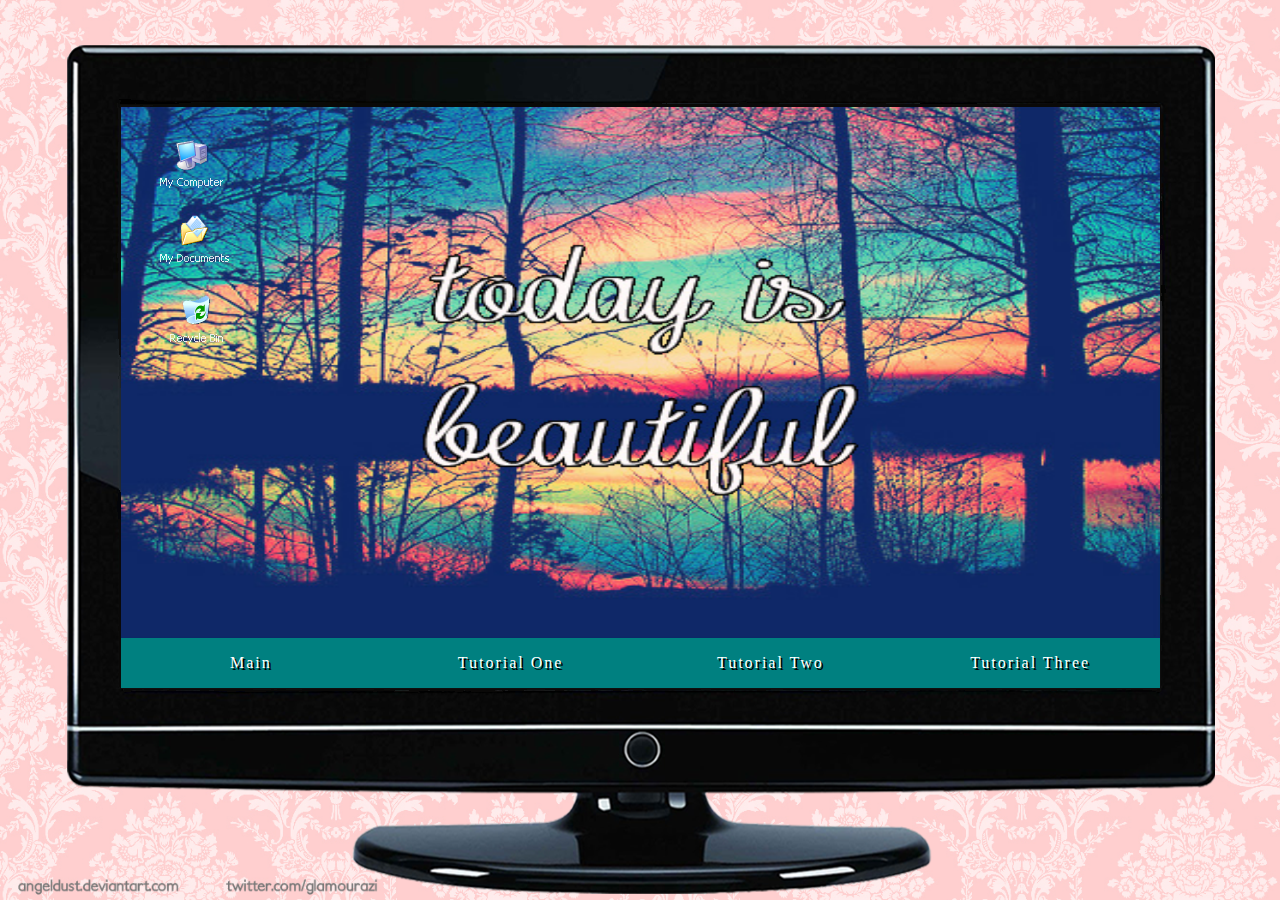
<file: index.html>
<!DOCTYPE HTML>
<html>
<head>
<meta charset="utf-8">
<title>javaScript Tutorials</title>
<link rel="stylesheet" type="text/css" href="styles/styles.css">
<link rel="stylesheet" type="text/css" href="styles/prism.css">
<script>
  (function(i,s,o,g,r,a,m){i['GoogleAnalyticsObject']=r;i[r]=i[r]||function(){
  (i[r].q=i[r].q||[]).push(arguments)},i[r].l=1*new Date();a=s.createElement(o),
  m=s.getElementsByTagName(o)[0];a.async=1;a.src=g;m.parentNode.insertBefore(a,m)
  })(window,document,'script','https://www.google-analytics.com/analytics.js','ga');

  ga('create', 'UA-88014904-1', 'auto');
  ga('send', 'pageview');

</script>
</head>

<body>

<div class="desktop-comp">

	<img src="images/desktop-wallpaper.png" alt="Desktop Wallpaper" class="desk-wallpaper">

	<img src="images/mycompicon.png" alt="My Computer Icon" class="mycompicon">

	<img src="images/mydocicon.png" alt="My Documents Icon" class="mydocicon">

	<img src="images/recycleicon.png" alt="Recycling Bin Icon" class="recycleicon">

	<header>
			<nav>
				<ul>
					<li><a href="index.html">Main</a></li>
					<li><a href="tutorial-01.html">Tutorial One</a></li>
					<li><a href="tutorial-02.html">Tutorial Two</a></li>
					<li><a href="tutorial-03.html">Tutorial Three</a></li>
				</ul>
			</nav>
	</header>

</div>



</body>
</html>
</file>
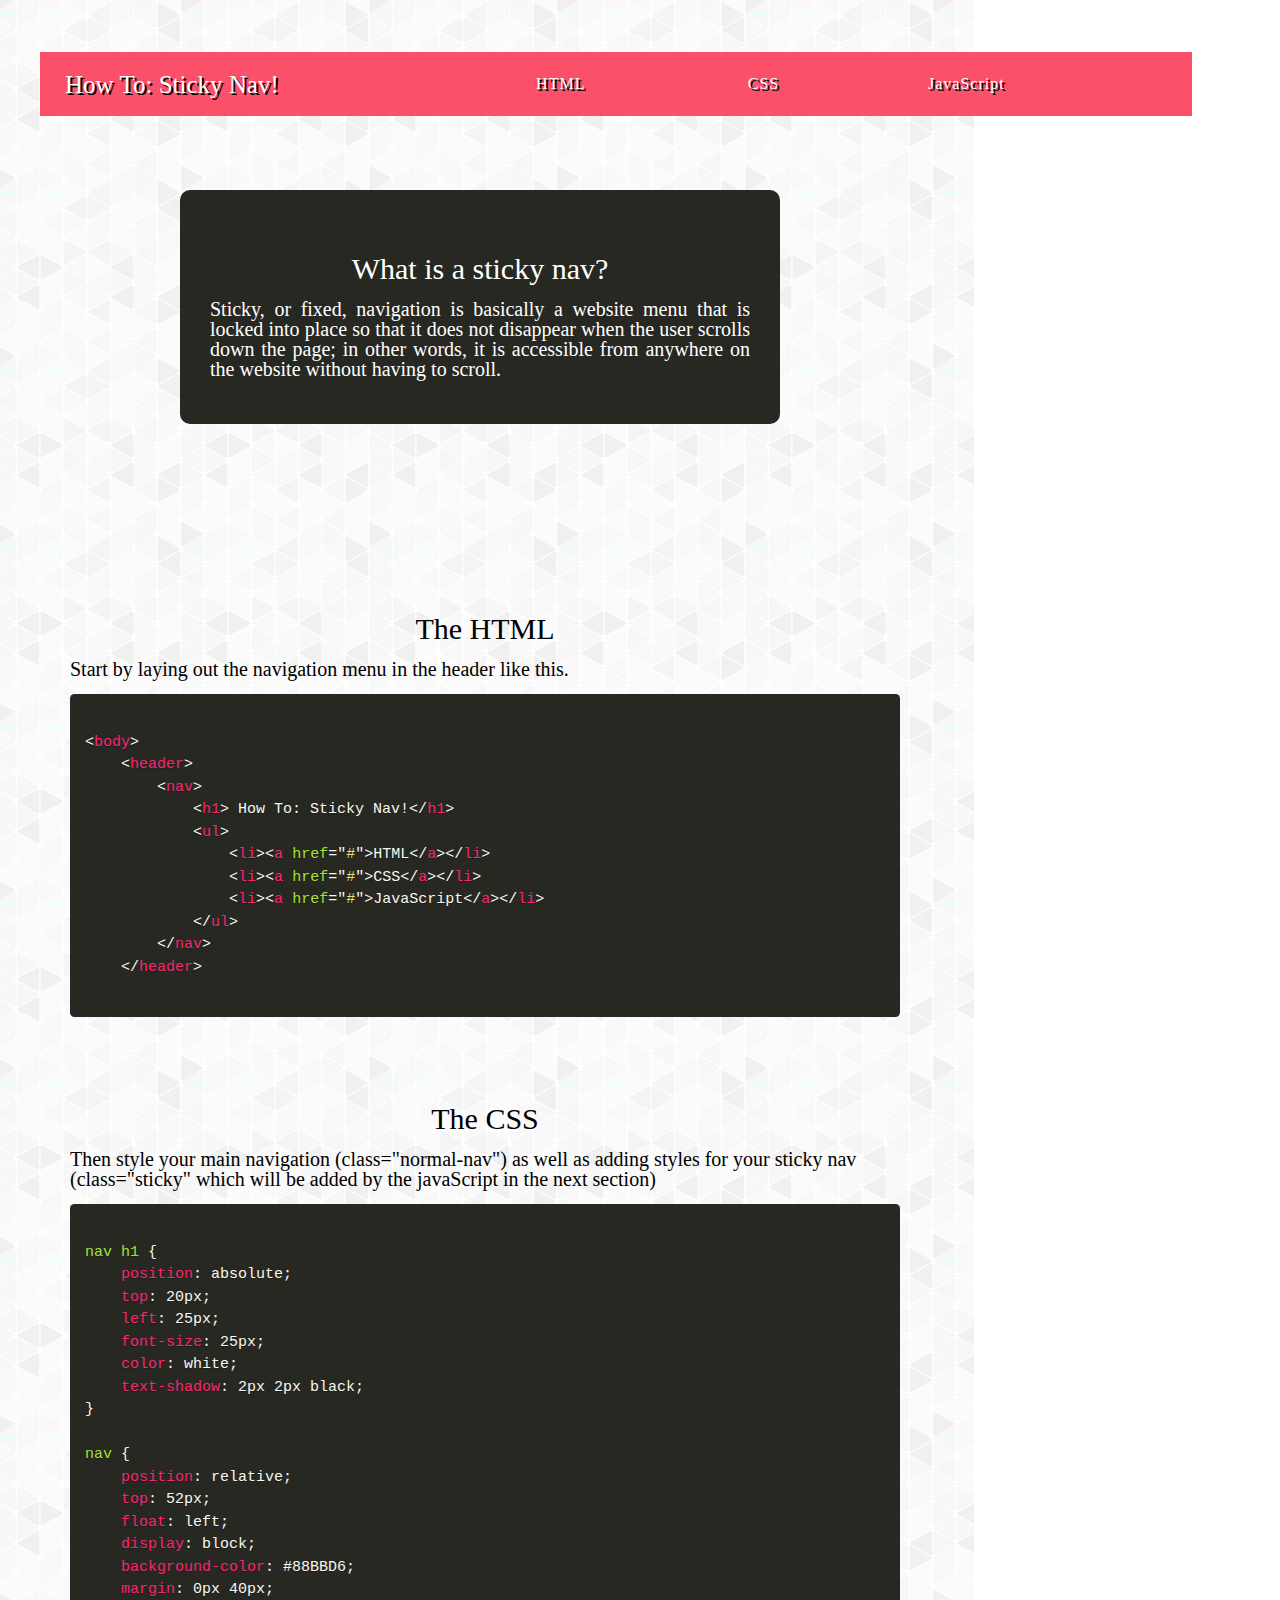
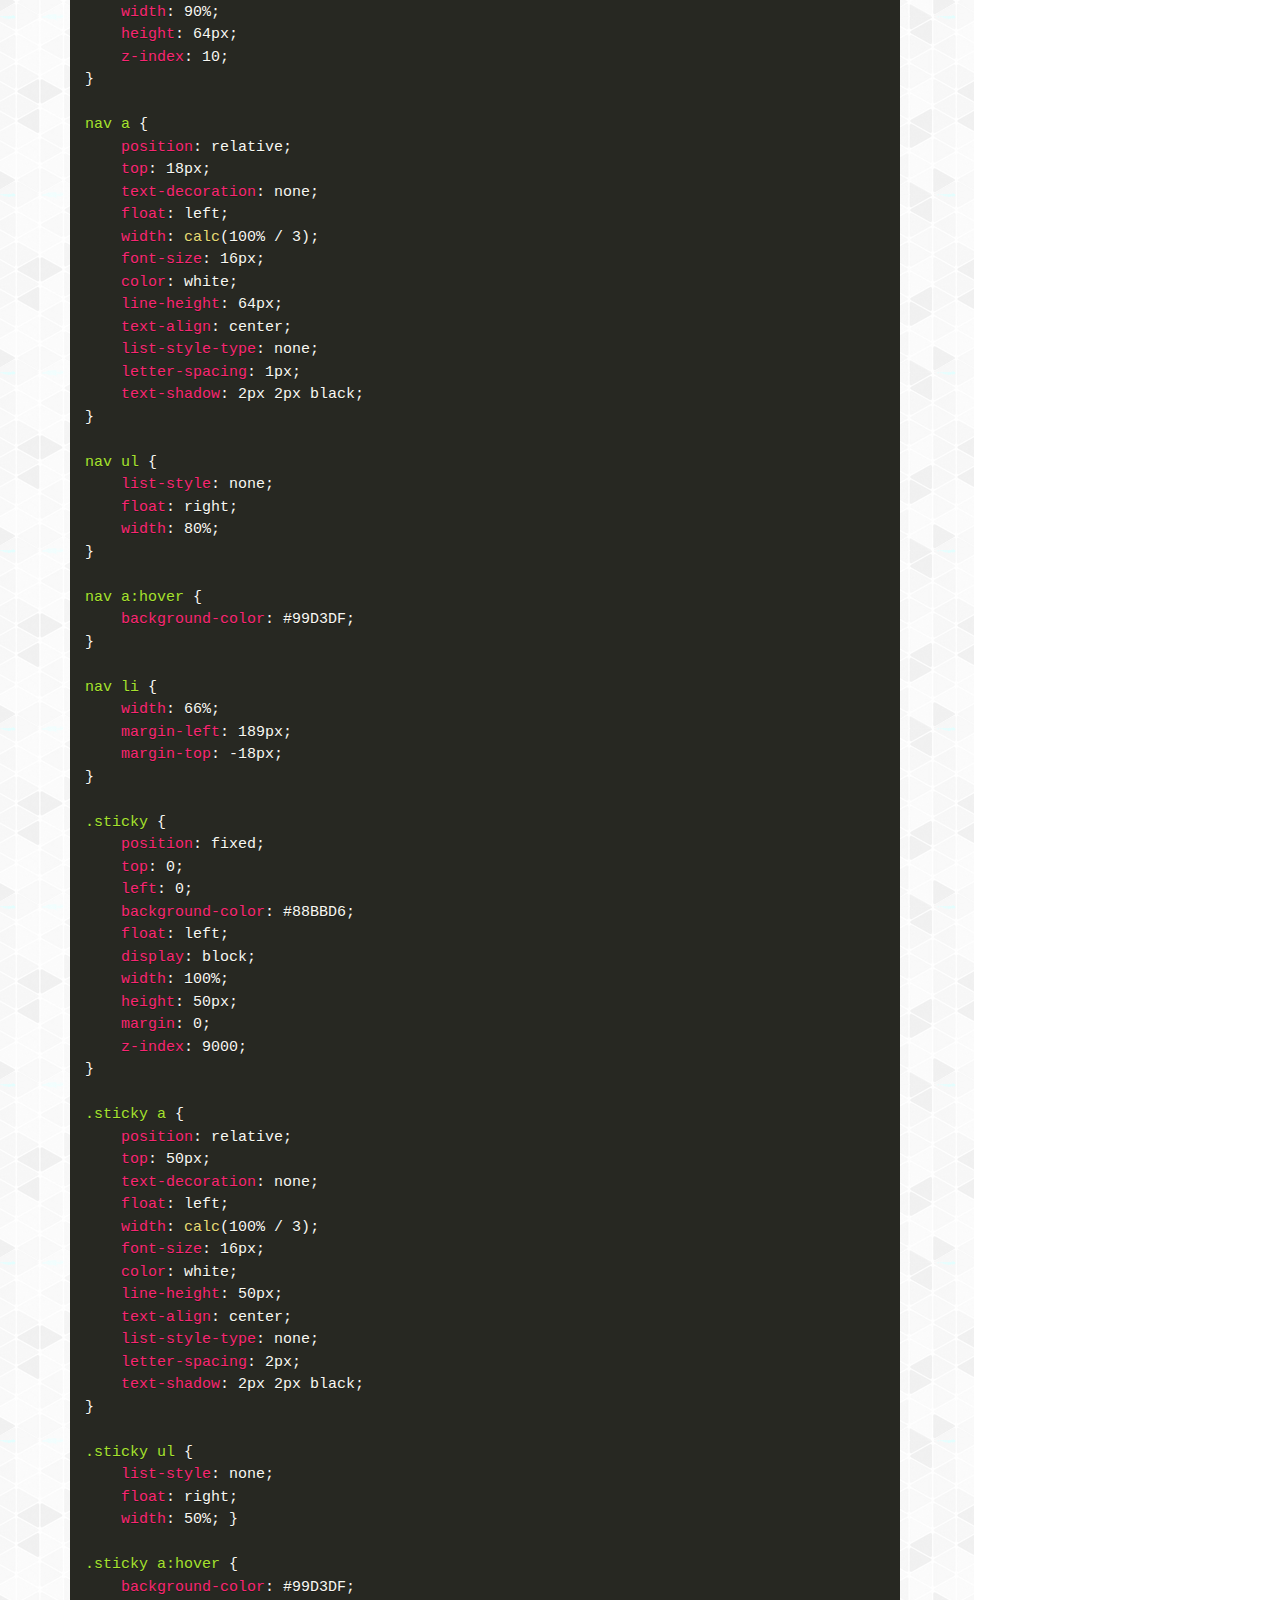
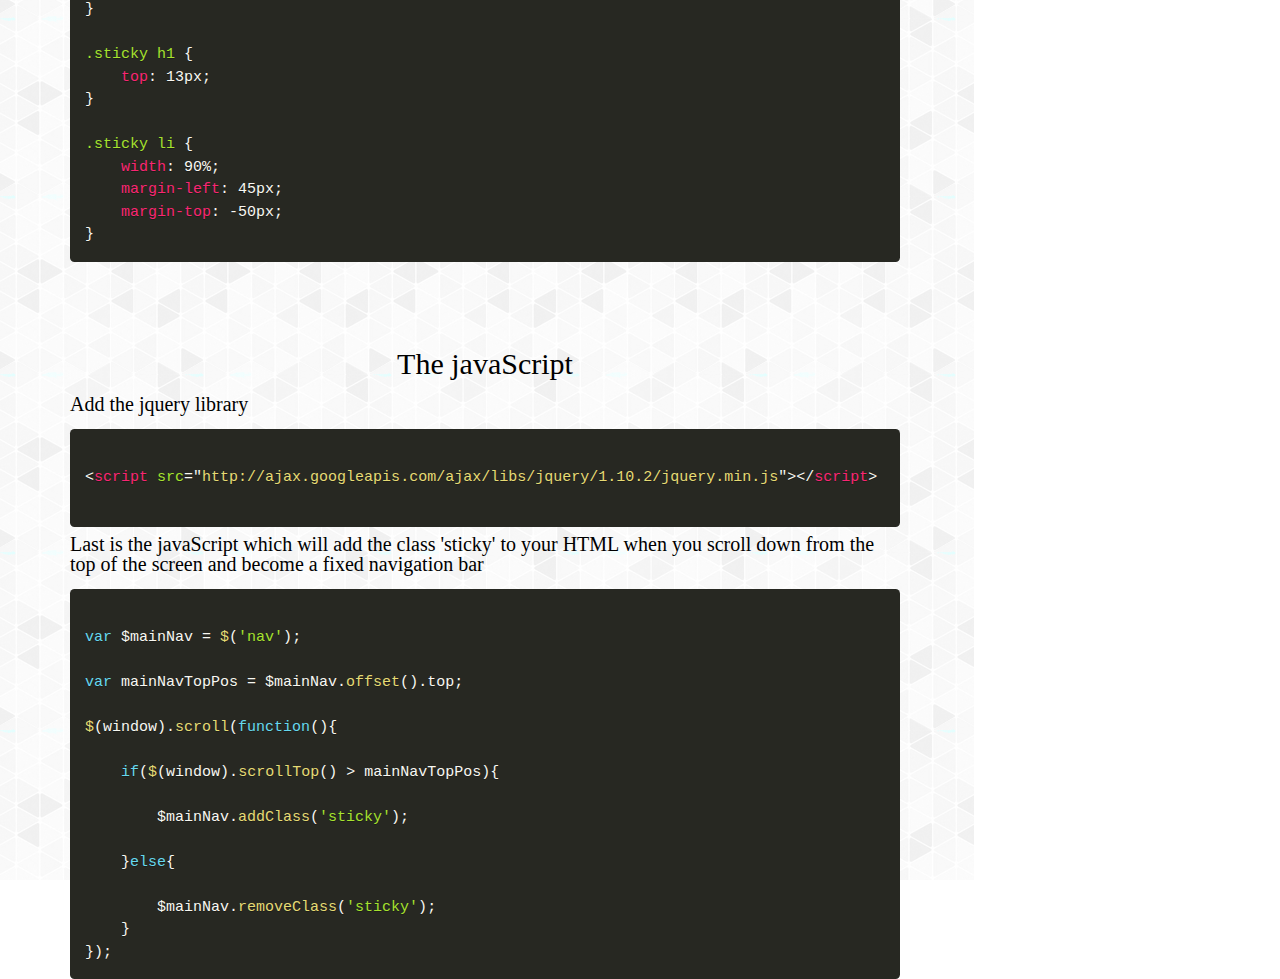
<file: tutorial-01-inset.html>
<!DOCTYPE HTML>
<html>
<head>
<meta charset="utf-8">
<title>javaScript Tutorial One</title>
<link rel="stylesheet" type="text/css" href="styles/styles-tutorial-01.css">
<link rel="stylesheet" type="text/css" href="styles/prism.css">
<script>
  (function(i,s,o,g,r,a,m){i['GoogleAnalyticsObject']=r;i[r]=i[r]||function(){
  (i[r].q=i[r].q||[]).push(arguments)},i[r].l=1*new Date();a=s.createElement(o),
  m=s.getElementsByTagName(o)[0];a.async=1;a.src=g;m.parentNode.insertBefore(a,m)
  })(window,document,'script','https://www.google-analytics.com/analytics.js','ga');

  ga('create', 'UA-88014904-1', 'auto');
  ga('send', 'pageview');

</script>
</head>

<body class="body-tut-01">

	<header> 
		<nav>
			<h1> How To: Sticky Nav!</h1>
		    <ul>
					<li><a href="#link-html">HTML</a></li>
					<li><a href="#link-css">CSS</a></li>
					<li><a href="#link-javascript">JavaScript</a></li>
		    </ul>
	    </nav>
	</header>

<main class="main-tut-01">

	<article class="description">
		<h2>What is a sticky nav?</h2>
			<p>Sticky, or fixed, navigation is basically a website menu that is locked into place so that it does not disappear when the user scrolls down the page; in other words, it is accessible from anywhere on the website without having to scroll.</p>
	</article>

	<article class="html">
		<h1><span id="link-html" class="link-element">&nbsp;</span>The HTML </h1>
		<p>Start by laying out the navigation menu in the header like this.</p>
		<pre><code class="language-markup">
&lt;body>
	&lt;header> 
		&lt;nav>
			&lt;h1> How To: Sticky Nav!&lt;/h1>
		    &lt;ul>
				&lt;li>&lt;a href="#">HTML&lt;/a>&lt;/li>
				&lt;li>&lt;a href="#">CSS&lt;/a>&lt;/li>
				&lt;li>&lt;a href="#">JavaScript&lt;/a>&lt;/li>
		    &lt;/ul>
	    &lt;/nav>
	&lt;/header>
		</code></pre>
	</article>

	<article class="css">
		<h1><span id="link-css" class="link-element">&nbsp;</span>The CSS</h1>
		<p>Then style your main navigation (class="normal-nav") as well as adding styles for your sticky nav (class="sticky" which will be added by the javaScript in the next section)</p>
		<pre><code class="language-css">
nav h1 {
	position: absolute;
	top: 20px;
	left: 25px;
	font-size: 25px;
	color: white;
	text-shadow: 2px 2px black;
}

nav {
	position: relative;
	top: 52px;
	float: left;
	display: block;
	background-color: #88BBD6;
	margin: 0px 40px;
	width: 90%;
	height: 64px;
	z-index: 10;
}

nav a {
	position: relative;
	top: 18px;
	text-decoration: none;
	float: left;
	width: calc(100% / 3);
	font-size: 16px;
	color: white;
	line-height: 64px;
	text-align: center;
	list-style-type: none;
	letter-spacing: 1px;
	text-shadow: 2px 2px black;
}

nav ul {
	list-style: none;
	float: right;
	width: 80%;
}

nav a:hover {
	background-color: #99D3DF;
}

nav li {
	width: 66%;
	margin-left: 189px;
	margin-top: -18px;
}

.sticky {
	position: fixed;
	top: 0;
	left: 0; 
	background-color: #88BBD6;
	float: left;
	display: block;
	width: 100%;
	height: 50px;
	margin: 0;
	z-index: 9000;
}

.sticky a {
	position: relative;
	top: 50px;
	text-decoration: none;
	float: left;
	width: calc(100% / 3);
	font-size: 16px;
	color: white;
	line-height: 50px;
	text-align: center;
	list-style-type: none;
	letter-spacing: 2px;
	text-shadow: 2px 2px black;
}

.sticky ul {
	list-style: none;
	float: right;
	width: 50%; }

.sticky a:hover {
	background-color: #99D3DF;
}

.sticky h1 {
	top: 13px;
}

.sticky li {
	width: 90%;
	margin-left: 45px;
	margin-top: -50px;
}
</code></pre>
</article>
	
<article class="javascript">
	<h1><span id="link-javascript" class="link-element">&nbsp;</span>
The javaScript</h1>
	<p>Add the jquery library</p>
<pre><code class="language-markup">
&lt;script src="http://ajax.googleapis.com/ajax/libs/jquery/1.10.2/jquery.min.js">&lt;/script>

</code></pre>
	<p>Last is the javaScript which will add the class 'sticky' to your HTML when you scroll down from the top of the screen and become a fixed navigation bar</p>
	<pre><code class="language-javascript">
var $mainNav = $('nav');

var mainNavTopPos = $mainNav.offset().top;

$(window).scroll(function(){
	
	if($(window).scrollTop() > mainNavTopPos){

		$mainNav.addClass('sticky');
		
	}else{

		$mainNav.removeClass('sticky');
	}
});
</code></pre>
</article>


	

</main>

<script src="http://ajax.googleapis.com/ajax/libs/jquery/1.10.2/jquery.min.js"></script>
<script src="scripts/tutorial-01-demo.js"></script>
<script src="scripts/prism.js"></script>

</body>
</html>
</file>
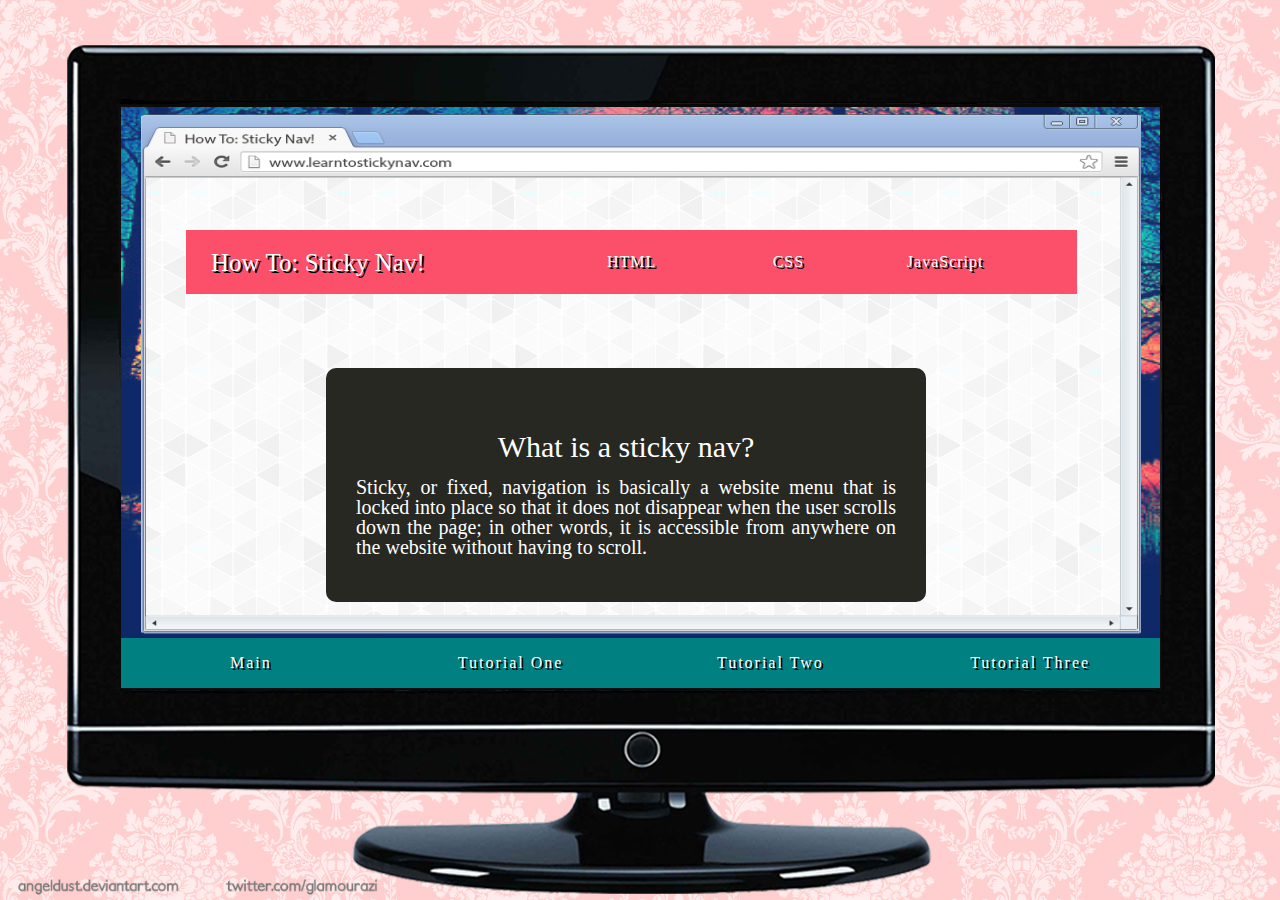
<file: tutorial-01.html>
<!DOCTYPE HTML>
<html>
<head>
<meta charset="utf-8">
<title>javaScript Tutorial One</title>
<link rel="stylesheet" type="text/css" href="styles/styles.css">
<link rel="stylesheet" type="text/css" href="styles/prism.css">
<script>
  (function(i,s,o,g,r,a,m){i['GoogleAnalyticsObject']=r;i[r]=i[r]||function(){
  (i[r].q=i[r].q||[]).push(arguments)},i[r].l=1*new Date();a=s.createElement(o),
  m=s.getElementsByTagName(o)[0];a.async=1;a.src=g;m.parentNode.insertBefore(a,m)
  })(window,document,'script','https://www.google-analytics.com/analytics.js','ga');

  ga('create', 'UA-88014904-1', 'auto');
  ga('send', 'pageview');

</script>
</head>

<body>

<div class="desktop-comp">

	<img src="images/desktop-wallpaper.png" alt="Desktop Wallpaper" class="desk-wallpaper">

	<img src="images/chrome.png" alt="Chrome Webpage" class="chrome">

	<header>
			<nav>
				<ul>
					<li><a href="index.html">Main</a></li>
					<li><a href="tutorial-01.html">Tutorial One</a></li>
					<li><a href="tutorial-02.html">Tutorial Two</a></li>
					<li><a href="tutorial-03.html">Tutorial Three</a></li>
				</ul>
			</nav>
	</header>

<iframe src="tutorial-01-inset.html" class="tut-01"></iframe>

</div>

</body>
</html>
</file>
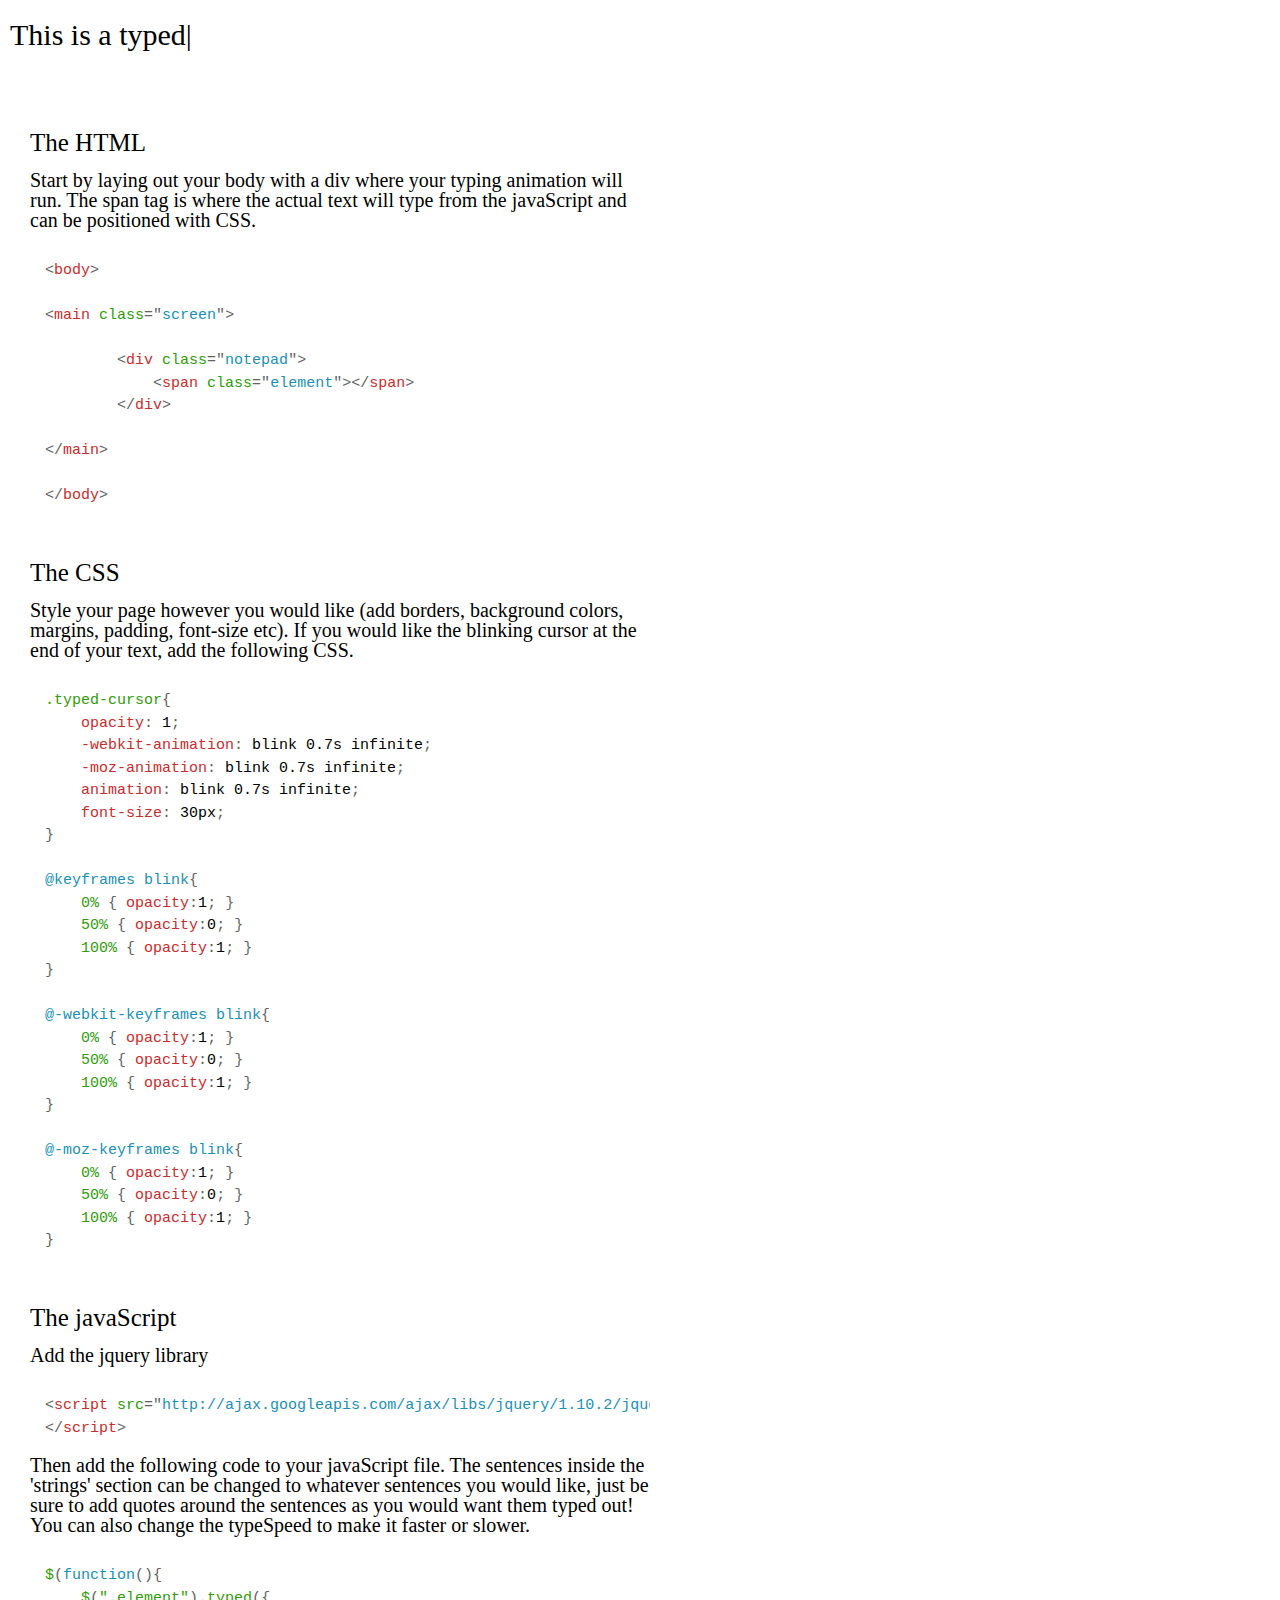
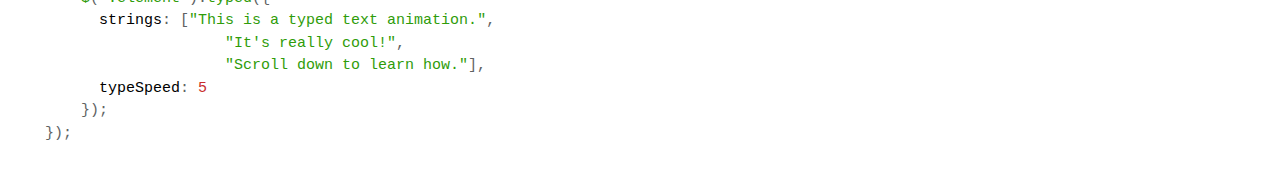
<file: tutorial-02-inset.html>
<!DOCTYPE HTML>
<html>
<head>
<meta charset="utf-8">
<title>javaScript Tutorial Two</title>
<link rel="stylesheet" type="text/css" href="styles/styles-tutorial-02.css">
<link rel="stylesheet" type="text/css" href="styles/prismlight.css">
<script>
  (function(i,s,o,g,r,a,m){i['GoogleAnalyticsObject']=r;i[r]=i[r]||function(){
  (i[r].q=i[r].q||[]).push(arguments)},i[r].l=1*new Date();a=s.createElement(o),
  m=s.getElementsByTagName(o)[0];a.async=1;a.src=g;m.parentNode.insertBefore(a,m)
  })(window,document,'script','https://www.google-analytics.com/analytics.js','ga');

  ga('create', 'UA-88014904-1', 'auto');
  ga('send', 'pageview');

</script>
</head>

<body>

<main class="screen">

		<div class="notepad">
			<span class="element"></span>
		</div>

	<article class="html">
			
				<h2>The HTML</h2>

		<p>Start by laying out your body with a div where your typing animation will run. The span tag is where the actual text will type from the javaScript and can be positioned with CSS.</p>

		<pre><code class="language-markup">
&lt;body>

&lt;main class="screen">

		&lt;div class="notepad">
			&lt;span class="element">&lt;/span>
		&lt;/div>

&lt;/main>

&lt;/body>
		</code></pre>
	</article>

	<article class="css">
		
		<h2>The CSS</h2>

		<p>Style your page however you would like (add borders, background colors, margins, padding, font-size etc). If you would like the blinking cursor at the end of your text, add the following CSS.</p>

		<pre><code class="language-css">
.typed-cursor{
    opacity: 1;
    -webkit-animation: blink 0.7s infinite;
    -moz-animation: blink 0.7s infinite;
    animation: blink 0.7s infinite;
    font-size: 30px;
}

@keyframes blink{
    0% { opacity:1; }
    50% { opacity:0; }
    100% { opacity:1; }
}

@-webkit-keyframes blink{
    0% { opacity:1; }
    50% { opacity:0; }
    100% { opacity:1; }
}

@-moz-keyframes blink{
    0% { opacity:1; }
    50% { opacity:0; }
    100% { opacity:1; }
}
		</code></pre>
	</article>

	<article class="javascript">

		<h2>The javaScript</h2>

		<p>Add the jquery library</p>

<pre><code class="language-markup">
&lt;script src="http://ajax.googleapis.com/ajax/libs/jquery/1.10.2/jquery.min.js">
&lt;/script>
</code></pre>

	<p>Then add the following code to your javaScript file. The sentences inside the 'strings' section can be changed to whatever sentences you would like, just be sure to add quotes around the sentences as you would want them typed out! You can also change the typeSpeed to make it faster or slower.</p>

	<pre><code class="language-javascript">
$(function(){
    $(".element").typed({
      strings: ["This is a typed text animation.", 
    				"It's really cool!", 
    				"Scroll down to learn how."],
      typeSpeed: 5
    });
});
	</code></pre>

</main>



<script src="http://ajax.googleapis.com/ajax/libs/jquery/1.10.2/jquery.min.js"></script>
<script src="scripts/typed.js"></script>
<script src="scripts/prismlight.js"></script>
<script src="scripts/tutorial-02-demo.js"></script>
</body>
</html>
</file>
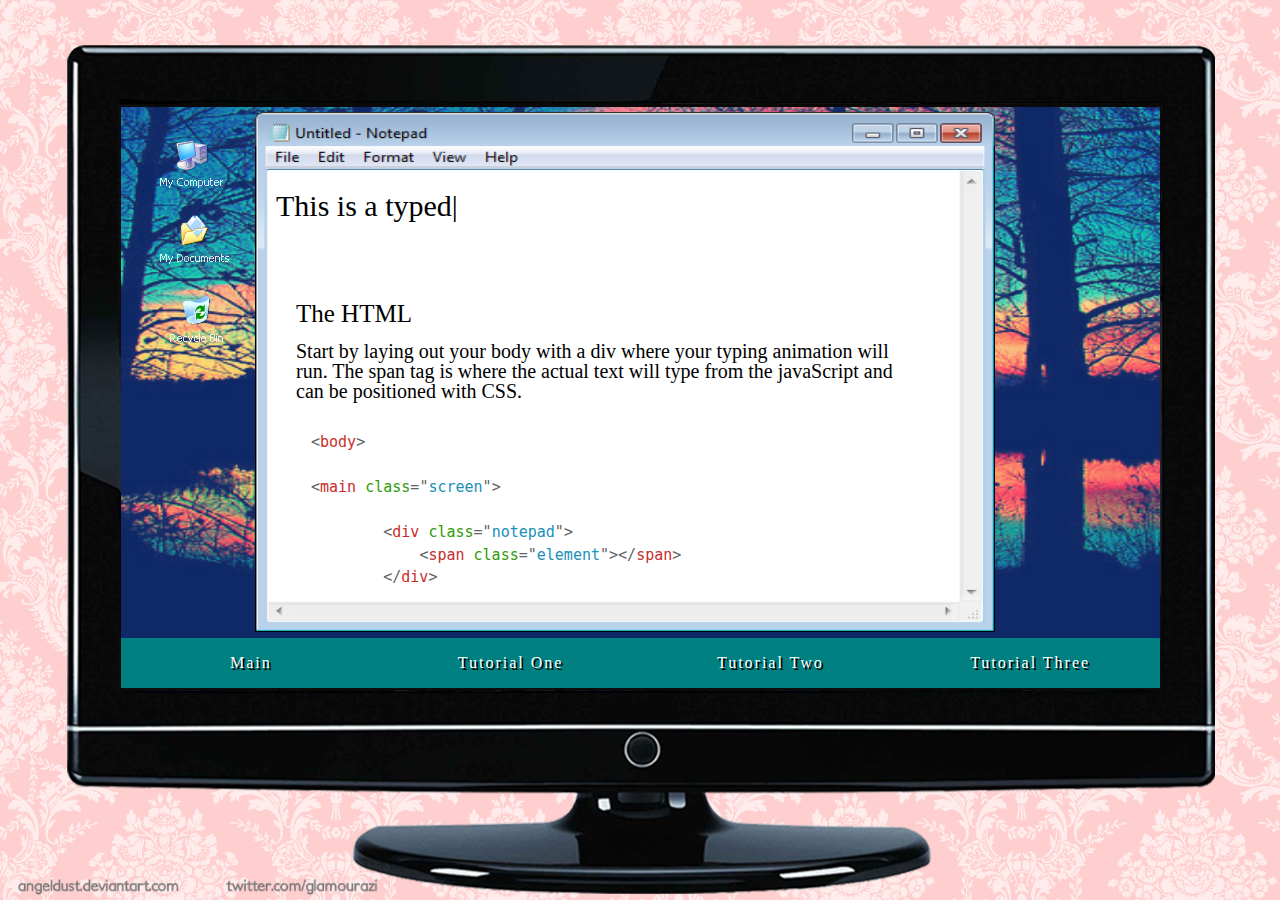
<file: tutorial-02.html>
<!DOCTYPE HTML>
<html>
<head>
<meta charset="utf-8">
<title>javaScript Tutorial Two</title>
<link rel="stylesheet" type="text/css" href="styles/styles.css">
<link rel="stylesheet" type="text/css" href="styles/prism.css">
<script>
  (function(i,s,o,g,r,a,m){i['GoogleAnalyticsObject']=r;i[r]=i[r]||function(){
  (i[r].q=i[r].q||[]).push(arguments)},i[r].l=1*new Date();a=s.createElement(o),
  m=s.getElementsByTagName(o)[0];a.async=1;a.src=g;m.parentNode.insertBefore(a,m)
  })(window,document,'script','https://www.google-analytics.com/analytics.js','ga');

  ga('create', 'UA-88014904-1', 'auto');
  ga('send', 'pageview');

</script>
</head>

<body>

<div class="desktop-comp">

	<img src="images/desktop-wallpaper.png" alt="Desktop Wallpaper" class="desk-wallpaper">

	<img src="images/notepad-blank.png" alt="Notepad" class="notepad">

	<img src="images/mycompicon.png" alt="My Computer Icon" class="mycompicon">

	<img src="images/mydocicon.png" alt="My Documents Icon" class="mydocicon">

	<img src="images/recycleicon.png" alt="Recycling Bin Icon" class="recycleicon">

	<header>
			<nav>
				<ul>
					<li><a href="index.html">Main</a></li>
					<li><a href="tutorial-01.html">Tutorial One</a></li>
					<li><a href="tutorial-02.html">Tutorial Two</a></li>
					<li><a href="tutorial-03.html">Tutorial Three</a></li>
				</ul>
			</nav>
	</header>

<iframe src="tutorial-02-inset.html" class="tut-02"></iframe>

</div>

</body>
</html>
</file>
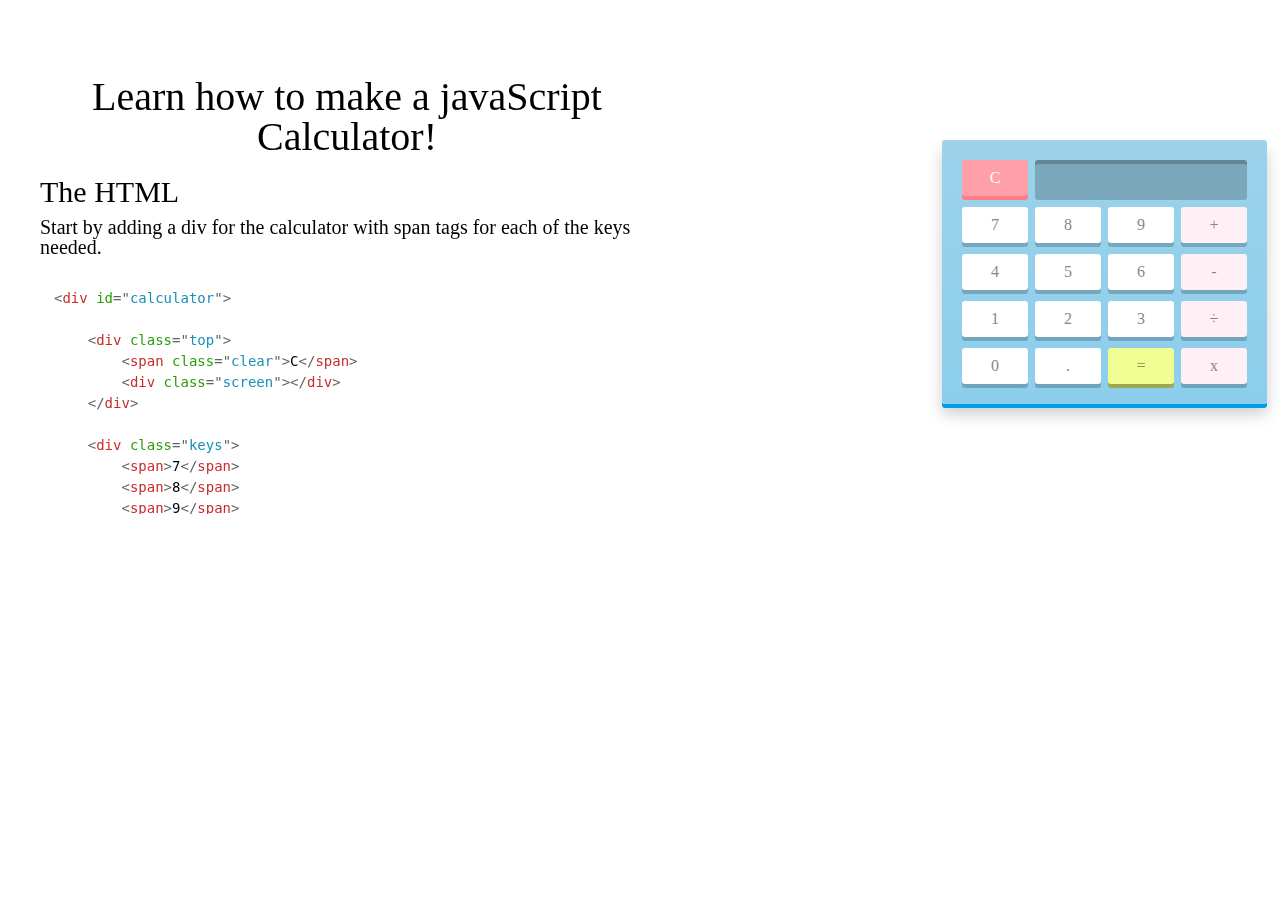
<file: tutorial-03-inset.html>
<!DOCTYPE HTML>
<html>
<head>
<meta charset="utf-8">
<title>javaScript Tutorial Three</title>
<link rel="stylesheet" type="text/css" href="styles/styles-tutorial-03.css">
<link rel="stylesheet" type="text/css" href="styles/prismlight.css">
<script>
  (function(i,s,o,g,r,a,m){i['GoogleAnalyticsObject']=r;i[r]=i[r]||function(){
  (i[r].q=i[r].q||[]).push(arguments)},i[r].l=1*new Date();a=s.createElement(o),
  m=s.getElementsByTagName(o)[0];a.async=1;a.src=g;m.parentNode.insertBefore(a,m)
  })(window,document,'script','https://www.google-analytics.com/analytics.js','ga');

  ga('create', 'UA-88014904-1', 'auto');
  ga('send', 'pageview');

</script>
</head>

<body>

<div id="calculator">
	
	<div class="top">
		<span class="clear">C</span>
		<div class="screen"></div>
	</div>
	
	<div class="keys">
		<span>7</span>
		<span>8</span>
		<span>9</span>
		<span class="operator">+</span>
		<span>4</span>
		<span>5</span>
		<span>6</span>
		<span class="operator">-</span>
		<span>1</span>
		<span>2</span>
		<span>3</span>
		<span class="operator">÷</span>
		<span>0</span>
		<span>.</span>
		<span class="eval">=</span>
		<span class="operator">x</span>
	</div>
</div>

<article class="demo-notes">

	<header>
		<h1>Learn how to make a javaScript Calculator!</h1>
	</header>

	<div class="html">
		<h2>The HTML</h2>
		<p>Start by adding a div for the calculator with span tags for each of the keys needed.</p>

<pre><code class="language-markup">
&lt;div id="calculator">
	
	&lt;div class="top">
		&lt;span class="clear">C&lt;/span>
		&lt;div class="screen">&lt;/div>
	&lt;/div>
	
	&lt;div class="keys">
		&lt;span>7&lt;/span>
		&lt;span>8&lt;/span>
		&lt;span>9&lt;/span>
		&lt;span class="operator">+&lt;/span>
		&lt;span>4&lt;/span>
		&lt;span>5&lt;/span>
		&lt;span>6&lt;/span>
		&lt;span class="operator">-&lt;/span>
		&lt;span>1&lt;/span>
		&lt;span>2&lt;/span>
		&lt;span>3&lt;/span>
		&lt;span class="operator">÷&lt;/span>
		&lt;span>0&lt;/span>
		&lt;span>.&lt;/span>
		&lt;span class="eval">=&lt;/span>
		&lt;span class="operator">x&lt;/span>
	&lt;/div>
&lt;/div>
</code></pre>

	</div>

	<div class="css">
		<h2>The CSS</h2>
		<p>Add these styles for the layout and colors or change them to whatever you would like!</p>

<pre><code class="language-css">
#calculator {
	width: 325px;
	height: auto;
    margin-top: 140px;
    margin-right: 30px;
    float: right;
	padding: 20px 20px 9px;
	background: #9dd2ea;
	background: linear-gradient(#9dd2ea, #8bceec);
	border-radius: 3px;
	box-shadow: 0px 4px #009de4, 0px 10px 15px rgba(0, 0, 0, 0.2);
}

.top span.clear {
	float: left;
}

.top .screen {
	height: 40px;
	width: 212px;
	float: right;
	padding: 0 10px;
	background: rgba(0, 0, 0, 0.2);
	border-radius: 3px;
	box-shadow: inset 0px 4px rgba(0, 0, 0, 0.2);
	font-size: 17px;
	line-height: 40px;
	color: white;
	text-shadow: 1px 1px 2px rgba(0, 0, 0, 0.2);
	text-align: right;
	letter-spacing: 1px;
}

.keys, .top {
	overflow: hidden;
}

.keys span, .top span.clear {
	float: left;
	position: relative;
	top: 0;
	cursor: pointer;
	width: 66px;
	height: 36px;
	background: white;
	border-radius: 3px;
	box-shadow: 0px 4px rgba(0, 0, 0, 0.2);
	margin: 0 7px 11px 0;
	color: #888;
	line-height: 36px;
	text-align: center;
	user-select: none;
	transition: all 0.2s ease;
}

.keys span.operator {
	background: #FFF0F5;
	margin-right: 0;
}

.keys span.eval {
	background: #f1ff92;
	box-shadow: 0px 4px #9da853;
	color: #888e5f;
}

.top span.clear {
	background: #ff9fa8;
	box-shadow: 0px 4px #ff7c87;
	color: white;
}

.keys span:hover {
	background: #9c89f6;
	box-shadow: 0px 4px #6b54d3;
	color: white;
}

.keys span.eval:hover {
	background: #abb850;
	box-shadow: 0px 4px #717a33;
	color: #ffffff;
}

.top span.clear:hover {
	background: #f68991;
	box-shadow: 0px 4px #d3545d;
	color: white;
}

.keys span:active {
	box-shadow: 0px 0px #6b54d3;
	top: 4px;
}

.keys span.eval:active {
	box-shadow: 0px 0px #717a33;
	top: 4px;
}

.top span.clear:active {
	top: 4px;
	box-shadow: 0px 0px #d3545d;
}
</code></pre>
	</div>

	<div class="javascript">
		<h2>The javaScript</h2>
		<p>Include the jQuery library</p>

<pre><code class="language-javascript">
&lt;script src="http://ajax.googleapis.com/ajax/libs/jquery/1.10.2/jquery.min.js">&lt;/script>

</code></pre>

		<p>Then add the following code to make the calculator work. Don't forget to link your .js file to your .html file!</p>

<pre><code class="language-javascript">
var keys = document.querySelectorAll('#calculator span');
var operators = ['+', '-', 'x', '÷'];
var decimalAdded = false;

for(var i = 0; i < keys.length; i++) {
	keys[i].onclick = function(e) {

		var input = document.querySelector('.screen');
		var inputVal = input.innerHTML;
		var btnVal = this.innerHTML;
		
		if(btnVal == 'C') {
			input.innerHTML = '';
			decimalAdded = false;
		}

		else if(btnVal == '=') {
			var equation = inputVal;
			var lastChar = equation[equation.length - 1];
			
			equation = equation.replace(/x/g, '*').replace(/÷/g, '/');

			if(operators.indexOf(lastChar) > -1 || lastChar == '.')
				equation = equation.replace(/.$/, '');
			
			if(equation)
				input.innerHTML = eval(equation);
				
			decimalAdded = false;
		}
		
		else if(operators.indexOf(btnVal) > -1) {

			var lastChar = inputVal[inputVal.length - 1];

			if(inputVal != '' && operators.indexOf(lastChar) == -1) 
				input.innerHTML += btnVal;

			else if(inputVal == '' && btnVal == '-') 
				input.innerHTML += btnVal;

			if(operators.indexOf(lastChar) > -1 && inputVal.length > 1){

				input.innerHTML = inputVal.replace(/.$/, btnVal);
			}
			
			decimalAdded =false;
		}

		else if(btnVal == '.') {
			if(!decimalAdded) {
				input.innerHTML += btnVal;
				decimalAdded = true;
			}
		}

		else {
			input.innerHTML += btnVal;
		}
		
		e.preventDefault();
	} 
}
</code></pre>
	</div>

<script src="http://ajax.googleapis.com/ajax/libs/jquery/1.10.2/jquery.min.js"></script>
<script src="scripts/tutorial-03-demo.js"></script>
<script src="scripts/prismlight.js"></script>
</body>
</html>
</file>
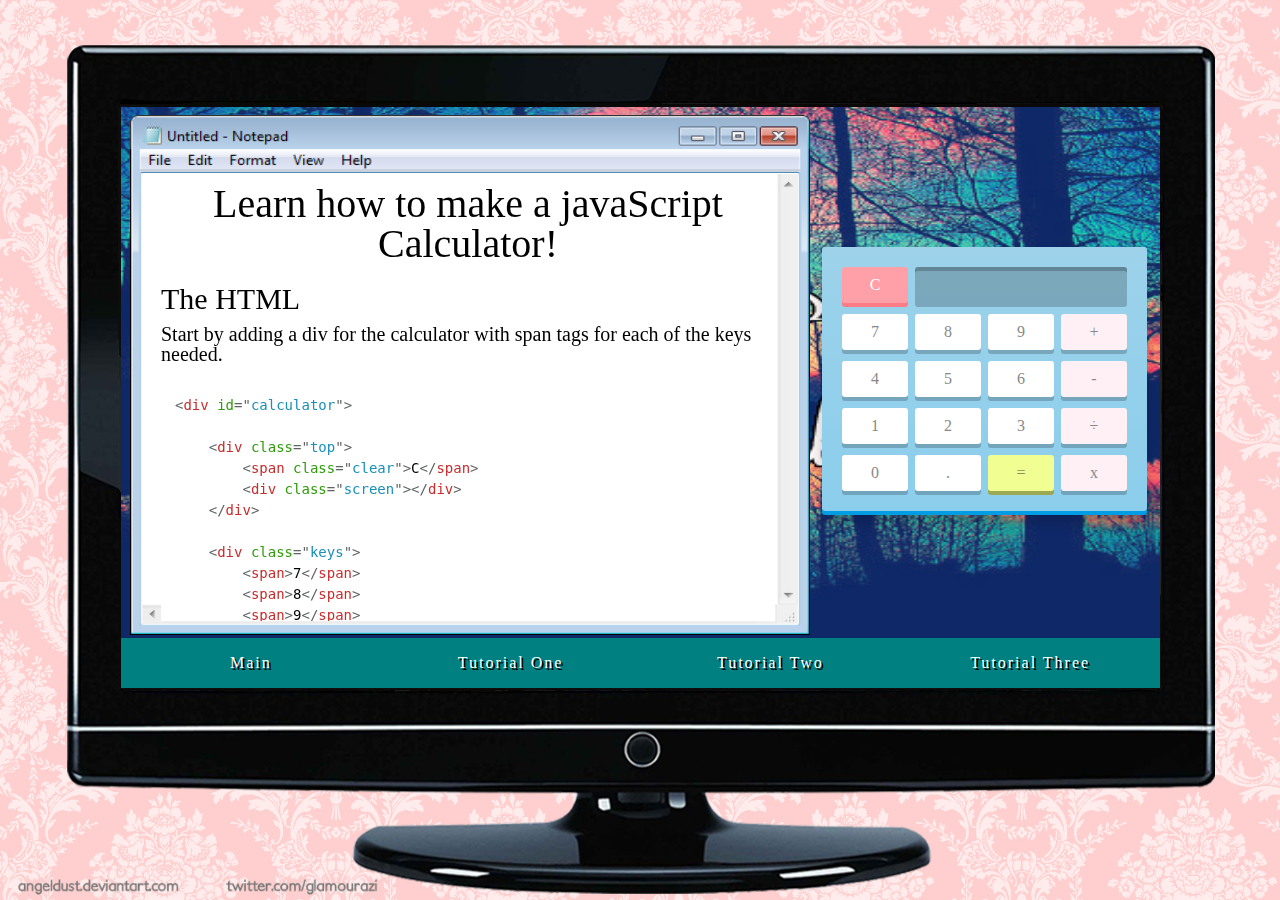
<file: tutorial-03.html>
<!DOCTYPE HTML>
<html>
<head>
<meta charset="utf-8">
<title>javaScript Tutorial Three</title>
<link rel="stylesheet" type="text/css" href="styles/styles.css">
<link rel="stylesheet" type="text/css" href="styles/prism.css">
<script>
  (function(i,s,o,g,r,a,m){i['GoogleAnalyticsObject']=r;i[r]=i[r]||function(){
  (i[r].q=i[r].q||[]).push(arguments)},i[r].l=1*new Date();a=s.createElement(o),
  m=s.getElementsByTagName(o)[0];a.async=1;a.src=g;m.parentNode.insertBefore(a,m)
  })(window,document,'script','https://www.google-analytics.com/analytics.js','ga');

  ga('create', 'UA-88014904-1', 'auto');
  ga('send', 'pageview');

</script>
</head>

<body>

<div class="desktop-comp">

	<img src="images/desktop-wallpaper.png" alt="Desktop Wallpaper" class="desk-wallpaper">

	<img src="images/notepad-blank.png" alt="Blank Notepad" class="demo-notepad">

	<header>
			<nav>
				<ul>
					<li><a href="index.html">Main</a></li>
					<li><a href="tutorial-01.html">Tutorial One</a></li>
					<li><a href="tutorial-02.html">Tutorial Two</a></li>
					<li><a href="tutorial-03.html">Tutorial Three</a></li>
				</ul>
			</nav>
	</header>

<iframe src="tutorial-03-inset.html" class="tut-03"></iframe>

</div>

</body>
</html>
</file>
<file: styles/prism.css>
/* http://prismjs.com/download.html?themes=prism-okaidia&languages=markup+css+clike+javascript */
/**
 * okaidia theme for JavaScript, CSS and HTML
 * Loosely based on Monokai textmate theme by http://www.monokai.nl/
 * @author ocodia
 */

code[class*="language-"],
pre[class*="language-"] {
	color: #f8f8f2;
	background: none;
	text-shadow: 0 1px rgba(0, 0, 0, 0.3);
	font-family: Consolas, Monaco, 'Andale Mono', 'Ubuntu Mono', monospace;
	text-align: left;
	white-space: pre;
	word-spacing: normal;
	word-break: normal;
	word-wrap: normal;
	line-height: 1.5;

	-moz-tab-size: 4;
	-o-tab-size: 4;
	tab-size: 4;

	-webkit-hyphens: none;
	-moz-hyphens: none;
	-ms-hyphens: none;
	hyphens: none;
}

/* Code blocks */
pre[class*="language-"] {
	padding: 1em;
	margin: .5em 0;
	overflow: auto;
	border-radius: 0.3em;
}

:not(pre) > code[class*="language-"],
pre[class*="language-"] {
	background: #272822;
}

/* Inline code */
:not(pre) > code[class*="language-"] {
	padding: .1em;
	border-radius: .3em;
	white-space: normal;
}

.token.comment,
.token.prolog,
.token.doctype,
.token.cdata {
	color: slategray;
}

.token.punctuation {
	color: #f8f8f2;
}

.namespace {
	opacity: .7;
}

.token.property,
.token.tag,
.token.constant,
.token.symbol,
.token.deleted {
	color: #f92672;
}

.token.boolean,
.token.number {
	color: #ae81ff;
}

.token.selector,
.token.attr-name,
.token.string,
.token.char,
.token.builtin,
.token.inserted {
	color: #a6e22e;
}

.token.operator,
.token.entity,
.token.url,
.language-css .token.string,
.style .token.string,
.token.variable {
	color: #f8f8f2;
}

.token.atrule,
.token.attr-value,
.token.function {
	color: #e6db74;
}

.token.keyword {
	color: #66d9ef;
}

.token.regex,
.token.important {
	color: #fd971f;
}

.token.important,
.token.bold {
	font-weight: bold;
}
.token.italic {
	font-style: italic;
}

.token.entity {
	cursor: help;
}
</file>
<file: styles/prismlight.css>
/* http://prismjs.com/download.html?themes=prism-coy&languages=markup+css+clike+javascript */
/**
 * prism.js Coy theme for JavaScript, CoffeeScript, CSS and HTML
 * Based on https://github.com/tshedor/workshop-wp-theme (Example: http://workshop.kansan.com/category/sessions/basics or http://workshop.timshedor.com/category/sessions/basics);
 * @author Tim  Shedor
 */

code[class*="language-"],
pre[class*="language-"] {
	color: black;
	background: none;
	font-family: Consolas, Monaco, 'Andale Mono', 'Ubuntu Mono', monospace;
	text-align: left;
	white-space: pre;
	word-spacing: normal;
	word-break: normal;
	word-wrap: normal;
	line-height: 1.5;

	-moz-tab-size: 4;
	-o-tab-size: 4;
	tab-size: 4;

	-webkit-hyphens: none;
	-moz-hyphens: none;
	-ms-hyphens: none;
	hyphens: none;
}

/* Code blocks - background color of stripes */
pre[class*="language-"] {
	position: relative;
	margin: .5em 0;
	background-color: #FFF;
	background-size: 3em 3em;
	background-origin: content-box;
	overflow: visible;
	padding: 0;
}

code[class*="language"] {
	max-height: inherit;
	height: 100%;
	padding: 0 1em;
	display: block;
	overflow: auto;
}

/* Margin bottom to accomodate shadow */
:not(pre) > code[class*="language-"],
pre[class*="language-"] {
	background-color: #FFF;
	-webkit-box-sizing: border-box;
	-moz-box-sizing: border-box;
	box-sizing: border-box;
	margin-bottom: 1em;
}

/* Inline code */
:not(pre) > code[class*="language-"] {
	position: relative;
	padding: .2em;
	border-radius: 0.3em;
	color: #c92c2c;
	border: 1px solid rgba(0, 0, 0, 0.1);
	display: inline;
	white-space: normal;
}

pre[class*="language-"]:before,
pre[class*="language-"]:after {
	content: '';
	z-index: -2;
	display: block;
	position: absolute;
	bottom: 0.75em;
	left: 0.18em;
	width: 40%;
	height: 20%;
	max-height: 13em;

	-webkit-transform: rotate(-2deg);
	-moz-transform: rotate(-2deg);
	-ms-transform: rotate(-2deg);
	-o-transform: rotate(-2deg);
	transform: rotate(-2deg);
}

:not(pre) > code[class*="language-"]:after,
pre[class*="language-"]:after {
	right: 0.75em;
	left: auto;
	-webkit-transform: rotate(2deg);
	-moz-transform: rotate(2deg);
	-ms-transform: rotate(2deg);
	-o-transform: rotate(2deg);
	transform: rotate(2deg);
}

.token.comment,
.token.block-comment,
.token.prolog,
.token.doctype,
.token.cdata {
	color: #7D8B99;
}

.token.punctuation {
	color: #5F6364;
}

.token.property,
.token.tag,
.token.boolean,
.token.number,
.token.function-name,
.token.constant,
.token.symbol,
.token.deleted {
	color: #c92c2c;
}

.token.selector,
.token.attr-name,
.token.string,
.token.char,
.token.function,
.token.builtin,
.token.inserted {
	color: #2f9c0a;
}

.token.operator,
.token.entity,
.token.url,
.token.variable {
	color: #a67f59;
	background: rgba(255, 255, 255, 0.5);
}

.token.atrule,
.token.attr-value,
.token.keyword,
.token.class-name {
	color: #1990b8;
}

.token.regex,
.token.important {
	color: #e90;
}

.language-css .token.string,
.style .token.string {
	color: #a67f59;
	background: rgba(255, 255, 255, 0.5);
}

.token.important {
	font-weight: normal;
}

.token.bold {
	font-weight: bold;
}
.token.italic {
	font-style: italic;
}

.token.entity {
	cursor: help;
}

.namespace {
	opacity: .7;
}

@media screen and (max-width: 767px) {
	pre[class*="language-"]:before,
	pre[class*="language-"]:after {
		bottom: 14px;
		box-shadow: none;
	}

}

/* Plugin styles */
.token.tab:not(:empty):before,
.token.cr:before,
.token.lf:before {
	color: #e0d7d1;
}

/* Plugin styles: Line Numbers */
pre[class*="language-"].line-numbers {
	padding-left: 0;
}

pre[class*="language-"].line-numbers code {
	padding-left: 3.8em;
}

pre[class*="language-"].line-numbers .line-numbers-rows {
	left: 0;
}

/* Plugin styles: Line Highlight */
pre[class*="language-"][data-line] {
	padding-top: 0;
	padding-bottom: 0;
	padding-left: 0;
}
pre[data-line] code {
	position: relative;
	padding-left: 4em;
}
pre .line-highlight {
	margin-top: 0;
}
</file>
<file: styles/styles.css>
@charset "utf-8";

@import url('ericreset.css');

* {
	box-sizing: border-box;
}

/* MAIN HTML PAGE STYLES */
html, body {
    height: 900px;
    overflow: hidden;
}

body {
    background-image: url('../images/pinkwall.jpg');
    background-repeat: no-repeat;
    background-size: cover;
    width: 100%;
}

.desktop-comp {
    background-image: url('../images/comp.png');
    background-repeat: no-repeat;
    background-size: cover;
    width: 1150px;
    height: 849px;
    margin: 0 auto;
    margin-top: 45px;
    position: relative;
}

.desk-wallpaper {
    position: absolute;
    top: 62px;
    left: 56px;
    width: 1039px;
    height: 531px;
}

.mycompicon {
    position: absolute;
    top: 95px;
    left: 95px;
}

.mydocicon {
    position: absolute;
    top: 170px;
    left: 95px;
}

.recycleicon {
    position: absolute;
    top: 250px;
    left: 105px;
}

/*  MAIN NAV STYLES  */

nav {
	background-color: teal;
    position: absolute;
    display: block;
    width: 1039px;
    height: 50px;
    z-index: 9000;
    bottom: 206px;
    left: 56px;
}

nav a {
	position: relative;
	text-decoration: none;
	float: left;
  	width: calc(100% / 4);
 	font-size: 16px;
	color: white;
	line-height: 50px;
	text-align: center;
	list-style-type: none;
	letter-spacing: 2px;
	text-shadow: 2px 2px black;
}

nav ul {
	list-style: none;
	width: 100%;
}

nav a:hover {
	background-color: #ff96ed;
}

/* TUTORIAL ONE STYLES */

.chrome {
    position: absolute;
    top: 65px;
    left: 76px;
    width: 1000px;
    height: 525px;
    z-index: 10;
}

.tut-01 {
    position: absolute;
    top: 133px;
    left: 81px;
    width: 990px;
    height: 437px;
    z-index: 12;
}

/* TUTORIAL TWO STYLES */

.notepad {
    position: absolute;
    top: 67px;
    left: 190px;
    width: 740px;
    height: 520px;
}

.tut-02 {
    position: absolute;
    width: 715px;
    height: 430px;
    left: 201px;
    top: 126px;
}

/* TUTORIAL THREE STYLES */

.demo-notepad {
    position: absolute;
    top: 70px;
    left: 65px;
    width: 680px;
    height: 520px;
}

.tut-03 {
    position: absolute;
    top: 62px;
    left: 56px;
    width: 1039px;
    height: 531px;
}
</file>
<file: styles/styles-tutorial-01.css>
@charset "utf-8";

@import url('ericreset.css');

* {
  box-sizing: border-box;
}

main {
    background-image: url("../images/gplaypattern.png");
    width: 974px;
    height: 4080px;
}

.desktop-comp {
    background-image: url('../images/comp.png');
    background-repeat: no-repeat;
    background-size: cover;
    width: 1150px;
    height: 849px;
    margin: 0 auto;
    margin-top: 45px;
}

.desktop {
  width: 930px;
  height: 471px;
}

nav h1 {
  font-size: 25px;
  position: absolute;
  top: 20px;
  left: 25px;
  color: white;
  text-shadow: 2px 2px black;
}

nav {
  position: relative;
  float: left;
  display: block;
  background-color: #fc4f6a;
  margin: 0px 40px;
  width: 90%;
  height: 64px;
  z-index: 10;
  top: 52px;
}

nav a {
  position: relative;
  text-decoration: none;
  float: left;
  width: calc(100% / 3);
  font-size: 16px;
  color: white;
  line-height: 64px;
  top: 18px;
  text-align: center;
  list-style-type: none;
  letter-spacing: 1px;
  text-shadow: 2px 2px black;
}

nav ul {
  list-style: none;
  float: right;
  width: 80%;
}

nav a:hover {
  background-color: #fd9493;
}

nav li {
  width: 66%;
  margin-left: 189px;
  margin-top: -18px;
}

.sticky {
	background-color: #fc4f6a;
  position: fixed;
  float: left;
  display: block;
  width: 973px;
  height: 50px;
  margin: 0;
  z-index: 9000;
  top: 0;
  left: 0;
}

.sticky a {
	position: relative;
  text-decoration: none;
  float: left;
  width: calc(100% / 3);
  font-size: 16px;
  color: white;
  line-height: 50px;
  text-align: center;
  list-style-type: none;
  letter-spacing: 2px;
  text-shadow: 2px 2px black;
  top: 50px;
}

.sticky ul {
  list-style: none;
  float: right;
  width: 50%;
}

.sticky a:hover {
	background-color: #fd9493;
}

.sticky h1 {
  top: 13px;
}

.sticky li {
  width: 90%;
  margin-left: 45px;
  margin-top: -50px;
}

.description {
  position: relative;
  top: 190px;
  left: 180px;
  font-size: 20px;
  width: 600px;
  text-align: justify;
  background-color: #272822;
  color: white;
  padding: 30px;
  border-radius: 10px;
}

.description h2 {
  font-size: 30px;
  text-align: center;
  margin-bottom: 15px;
}

article h1 {
  font-size: 30px;
  margin-bottom: 15px;
  text-align: center;
}

article p {
  font-size: 20px;
  margin-bottom: 15px;
}

.html {
  position: relative;
  width: 830px;
  top: 350px;
  left: 70px;
  font-size:  15px;
}

.css {
  position: relative;
  top: 400px;
  left: 70px;
  width: 830px;
  font-size: 15px;
}

.javascript {
  position: relative;
  top: 450px;
  left: 70px;
  width: 830px;
  font-size: 15px;
}

h1 span { 
  margin-top: -50px;
  padding-bottom: 50px; 
  display: block; 
}
</file>
<file: styles/styles-tutorial-02.css>
@charset "utf-8";

@import url('ericreset.css');

* {
    box-sizing: border-box;
}

.desktop-comp {
    background-image: url('../images/comp.png');
    background-repeat: no-repeat;
    background-size: cover;
    width: 1150px;
    height: 849px;
    margin: 0 auto;
    margin-top: 45px;
}

.notepad {
    margin-top: 20px;
    margin-left: 10px;
    margin-bottom: 80px;
}

.element {
	position: relative;
    font-size: 30px;
}

.typed-cursor{
    opacity: 1;
    -webkit-animation: blink 0.7s infinite;
    -moz-animation: blink 0.7s infinite;
    animation: blink 0.7s infinite;
    font-size: 30px;
}

@keyframes blink{
    0% { opacity:1; }
    50% { opacity:0; }
    100% { opacity:1; }
}

@-webkit-keyframes blink{
    0% { opacity:1; }
    50% { opacity:0; }
    100% { opacity:1; }
}

@-moz-keyframes blink{
    0% { opacity:1; }
    50% { opacity:0; }
    100% { opacity:1; }
}

article {
    width: 620px;
    margin-left: 30px;
    margin-top: 30px;
    font-size: 15px;
}

h2 {
    font-size: 25px;
    margin-bottom: 15px;
}

p {
    font-size: 20px;
}
</file>
<file: styles/styles-tutorial-03.css>
@charset "utf-8";

@import url('ericreset.css');

* {
	margin: 0;
	padding: 0;
	box-sizing: border-box;
	font: bold 14px Arial, sans-serif;
}

html {
	height: 100%;
}

body {
  overflow: hidden;
  line-height: 1;
}

#calculator {
	width: 325px;
	height: auto;
  margin-top: 140px;
  margin-right: 13px;
  float: right;
	padding: 20px 20px 9px;
/* 	background: #9dd2ea; */
	background: linear-gradient(#9dd2ea, #8bceec);
	border-radius: 3px;
	box-shadow: 0px 4px #009de4, 0px 10px 15px rgba(0, 0, 0, 0.2);
}

.top span.clear {
	float: left;
}

.top .screen {
	height: 40px;
	width: 212px;
	float: right;
	padding: 0 10px;
	background: rgba(0, 0, 0, 0.2);
	border-radius: 3px;
	box-shadow: inset 0px 4px rgba(0, 0, 0, 0.2);
	font-size: 17px;
	line-height: 40px;
	color: white;
	text-shadow: 1px 1px 2px rgba(0, 0, 0, 0.2);
	text-align: right;
	letter-spacing: 1px;
}

.keys, .top {
	overflow: hidden;
}

.keys span, .top span.clear {
	float: left;
	position: relative;
	top: 0;
	cursor: pointer;
	width: 66px;
	height: 36px;
	background: white;
	border-radius: 3px;
	box-shadow: 0px 4px rgba(0, 0, 0, 0.2);
	margin: 0 7px 11px 0;
	color: #888;
	line-height: 36px;
	text-align: center;
	user-select: none;
	transition: all 0.2s ease;
}

.keys span.operator {
	background: #FFF0F5;
	margin-right: 0;
}

.keys span.eval {
	background: #f1ff92;
	box-shadow: 0px 4px #9da853;
	color: #888e5f;
}

.top span.clear {
	background: #ff9fa8;
	box-shadow: 0px 4px #ff7c87;
	color: white;
}

.keys span:hover {
	background: #9c89f6;
	box-shadow: 0px 4px #6b54d3;
	color: white;
}

.keys span.eval:hover {
	background: #abb850;
	box-shadow: 0px 4px #717a33;
	color: #ffffff;
}

.top span.clear:hover {
	background: #f68991;
	box-shadow: 0px 4px #d3545d;
	color: white;
}

.keys span:active {
	box-shadow: 0px 0px #6b54d3;
	top: 4px;
}

.keys span.eval:active {
	box-shadow: 0px 0px #717a33;
	top: 4px;
}

.top span.clear:active {
	top: 4px;
	box-shadow: 0px 0px #d3545d;
}

.demo-notes {
	position: absolute;
	top: 67px;
	left: 20px;
	width: 654px;
	height: 447px;
	overflow: scroll;
}

h1 {
	text-align: center;
	font-size: 40px;
	margin-top: 10px;
	margin-bottom: 20px;
}

h2 {
	font-size: 30px;
	margin-bottom: 10px;
}

p {
	font-size: 20px;
	margin-bottom: 10px;
}

.html, .css, .javascript{
	margin: 0 20px;
	margin-bottom: 30px;
	font-size: 14px;
}
</file>
